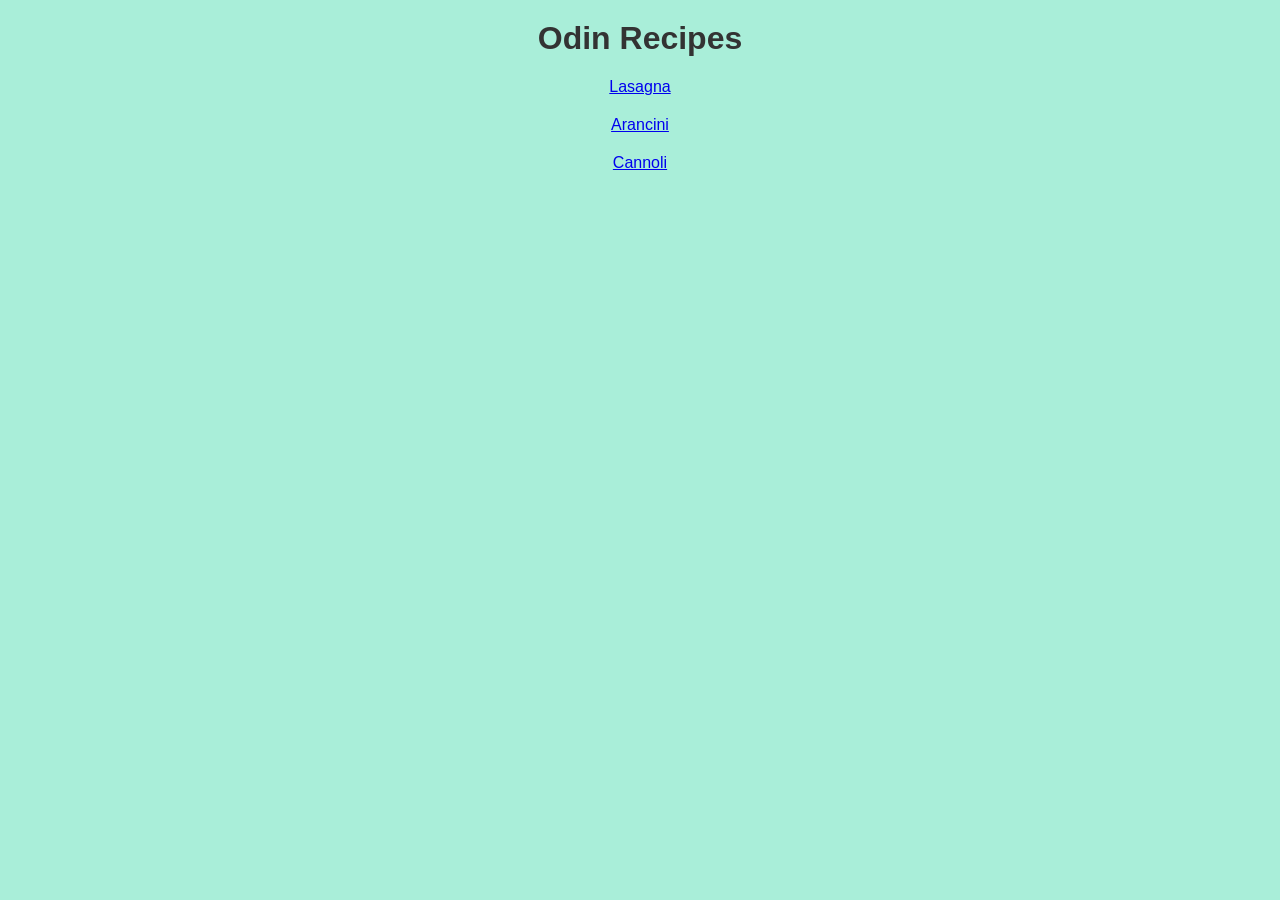
<file: index.html>
<!DOCTYPE html>
<html lang="en">
<head>
    <meta charset="UTF-8">
    <meta http-equiv="X-UA-Compatible" content="IE=edge">
    <meta name="viewport" content="width=device-width, initial-scale=1.0">  
    <title>Odin Recipes</title>
    <link rel="stylesheet" href="style.css">

</head>
<body>
   
    <h1 class="titolo">Odin Recipes</h1>
    <div class="recipes">
        <a href="recipes/lasagna.html">Lasagna</a>
        <a href="recipes/arancini.html">Arancini</a>
        <a href="recipes/cannoli.html">Cannoli</a>
    </div>
    
</body>
</html>
</file>
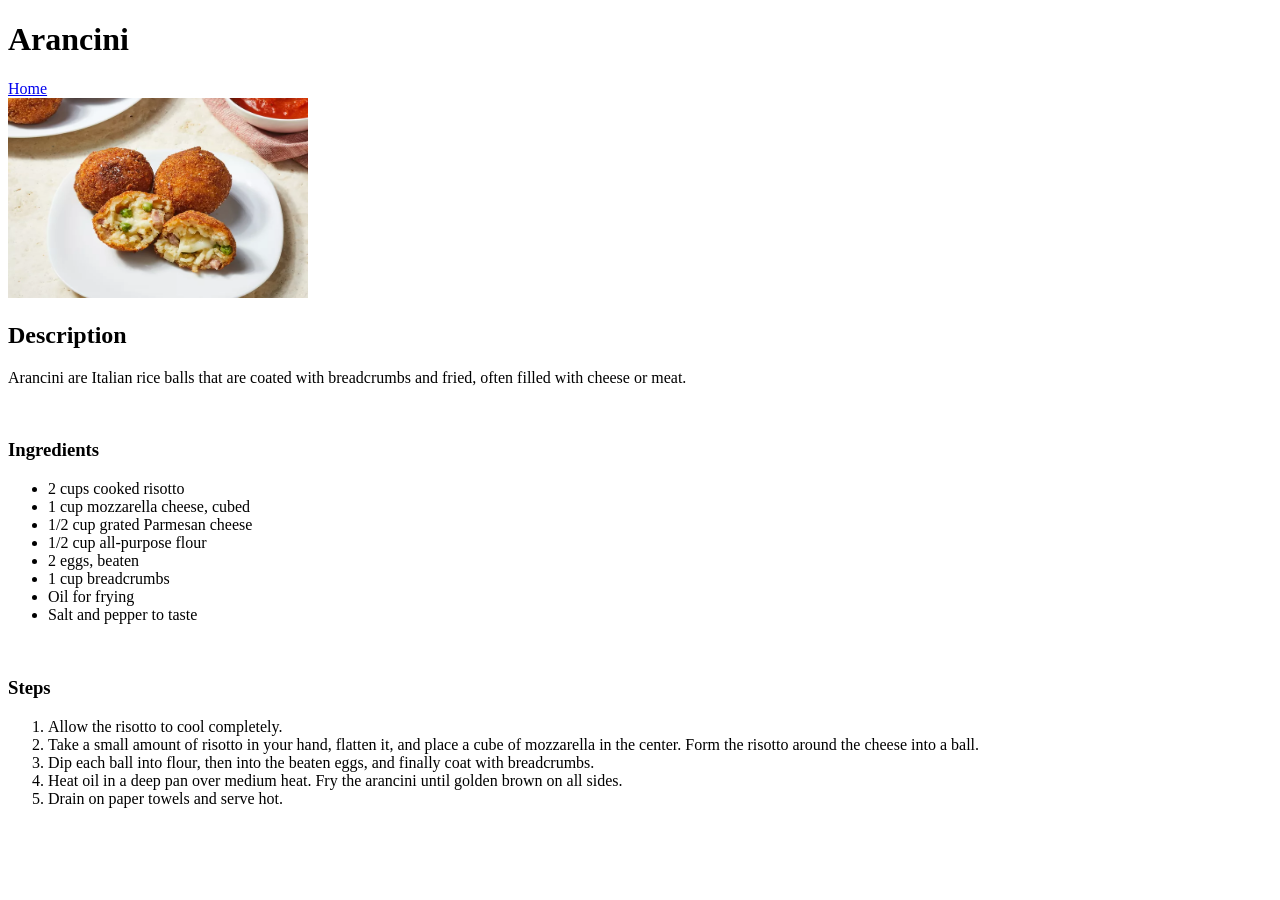
<file: recipes/arancini.html>
<!DOCTYPE html>
<html lang="en">
<head>
    <meta charset="UTF-8">
    <title>Arancini</title>
</head>
<body>
    <h1>Arancini</h1>
    <a href="../index.html">Home</a>
    <br>
    <img src="../images/arancini.png" alt="Arancini Image" width="300" height="200">
    <h2>Description</h2>
    <p>Arancini are Italian rice balls that are coated with breadcrumbs and fried, often filled with cheese or meat.</p>
    <br>
    <h3>Ingredients</h3>
    <ul>
        <li>2 cups cooked risotto</li>
        <li>1 cup mozzarella cheese, cubed</li>
        <li>1/2 cup grated Parmesan cheese</li>
        <li>1/2 cup all-purpose flour</li>
        <li>2 eggs, beaten</li>
        <li>1 cup breadcrumbs</li>
        <li>Oil for frying</li>
        <li>Salt and pepper to taste</li>
    </ul>
    <br>

    <h3>Steps</h3>
    <ol>
        <li>Allow the risotto to cool completely.</li>
        <li>Take a small amount of risotto in your hand, flatten it, and place a cube of mozzarella in the center. Form the risotto around the cheese into a ball.</li>
        <li>Dip each ball into flour, then into the beaten eggs, and finally coat with breadcrumbs.</li>
        <li>Heat oil in a deep pan over medium heat. Fry the arancini until golden brown on all sides.</li>
        <li>Drain on paper towels and serve hot.</li>
    </ol>
    
</body>
</html>
</file>
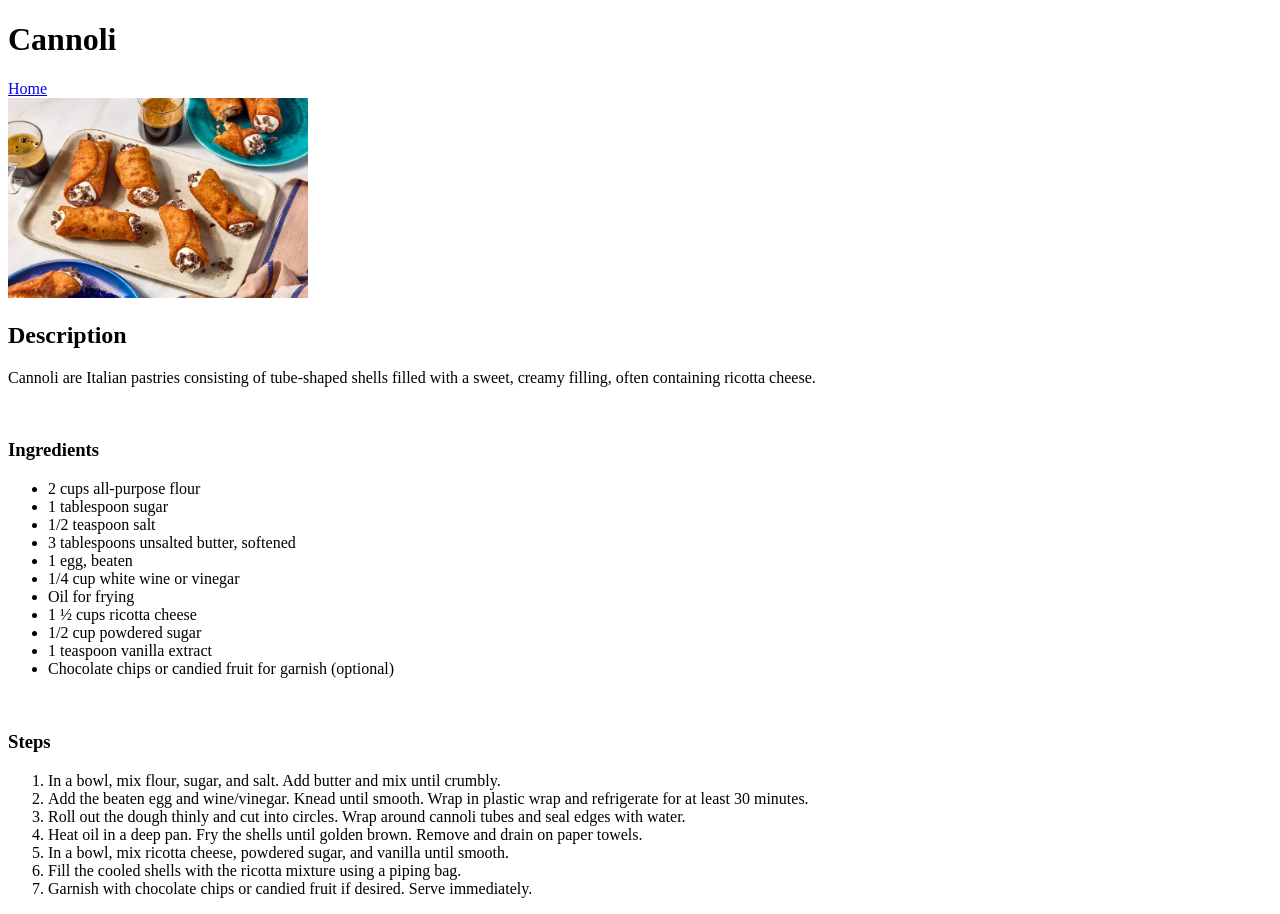
<file: recipes/cannoli.html>
<!DOCTYPE html>
<html lang="en">
<head>
    <meta charset="UTF-8">
    <title>Cannoli</title>
</head>
<body>
    <h1>Cannoli</h1>
    <a href="../index.html">Home</a>
    <br>
    <img src="../images/cannoli.png" alt="Cannoli Image" width="300" height="200">
    <h2>Description</h2>
    <p>Cannoli are Italian pastries consisting of tube-shaped shells filled with a sweet, creamy filling, often containing ricotta cheese.</p>
    <br>
    <h3>Ingredients</h3>
    <ul>
        <li>2 cups all-purpose flour</li>
        <li>1 tablespoon sugar</li>
        <li>1/2 teaspoon salt</li>
        <li>3 tablespoons unsalted butter, softened</li>
        <li>1 egg, beaten</li>
        <li>1/4 cup white wine or vinegar</li>
        <li>Oil for frying</li>
        <li>1 ½ cups ricotta cheese</li>
        <li>1/2 cup powdered sugar</li>
        <li>1 teaspoon vanilla extract</li>
        <li>Chocolate chips or candied fruit for garnish (optional)</li>
    </ul>
    <br>

    <h3>Steps</h3>
    <ol>
        <li>In a bowl, mix flour, sugar, and salt. Add butter and mix until crumbly.</li>
        <li>Add the beaten egg and wine/vinegar. Knead until smooth. Wrap in plastic wrap and refrigerate for at least 30 minutes.</li>
        <li>Roll out the dough thinly and cut into circles. Wrap around cannoli tubes and seal edges with water.</li>
        <li>Heat oil in a deep pan. Fry the shells until golden brown. Remove and drain on paper towels.</li>
        <li>In a bowl, mix ricotta cheese, powdered sugar, and vanilla until smooth.</li>
        <li>Fill the cooled shells with the ricotta mixture using a piping bag.</li>
        <li>Garnish with chocolate chips or candied fruit if desired. Serve immediately.</li>
    </ol>
    
</body>
</html>
</file>
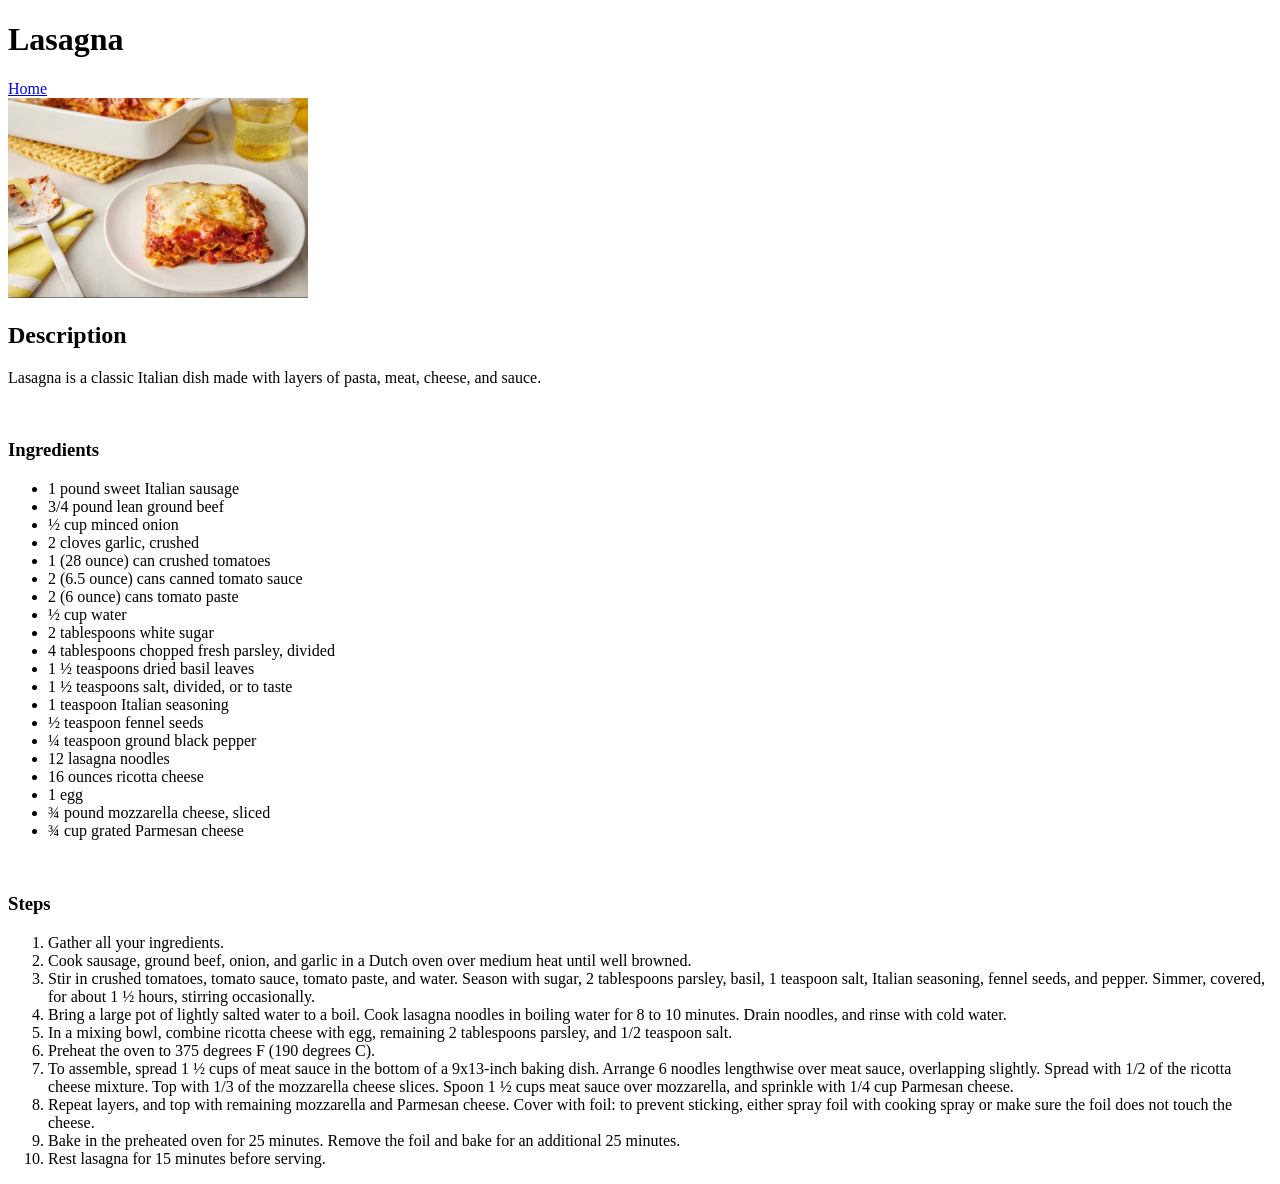
<file: recipes/lasagna.html>
<!DOCTYPE html>
<html lang="en">
<head>
    <meta charset="UTF-8">
    <title>Lasagna</title>
</head>
<body>
    <h1>Lasagna</h1>
        <a href="../index.html">Home</a>
    <br>
        <img src="../images/lasagna.jpg" alt="Lasagna Image" width="300" height="200">
        <h2>Description</h2>
        <p>Lasagna is a classic Italian dish made with layers of pasta, meat, cheese, and sauce.</p>
        <br>
            <h3>Ingredients</h3>
                <ul>
                    <li>1 pound sweet Italian sausage</li>
                    <li>3/4 pound lean ground beef</li>
                    <li>½ cup minced onion</li>
                    <li>2 cloves garlic, crushed</li>
                    <li>1 (28 ounce) can crushed tomatoes</li>
                    <li>2 (6.5 ounce) cans canned tomato sauce</li>
                    <li>2 (6 ounce) cans tomato paste</li>
                    <li>½ cup water</li>
                    <li>2 tablespoons white sugar</li>
                    <li>4 tablespoons chopped fresh parsley, divided</li>
                    <li>1 ½ teaspoons dried basil leaves</li>
                    <li>1 ½ teaspoons salt, divided, or to taste</li>
                    <li>1 teaspoon Italian seasoning</li>
                    <li>½ teaspoon fennel seeds</li>
                    <li>¼ teaspoon ground black pepper</li>
                    <li>12 lasagna noodles</li>
                    <li>16 ounces ricotta cheese</li>
                    <li>1 egg</li>
                    <li>¾ pound mozzarella cheese, sliced</li>
                    <li>¾ cup grated Parmesan cheese</li>
                </ul>
        <br>

            <h3>Steps</h3>
                <ol>
                    <li>Gather all your ingredients.</li>
                    <li>Cook sausage, ground beef, onion, and garlic in a Dutch oven over medium heat until well browned.</li>
                    <li>Stir in crushed tomatoes, tomato sauce, tomato paste, and water. Season with sugar, 2 tablespoons parsley, basil, 1 teaspoon salt, Italian seasoning, fennel seeds, and pepper. Simmer, covered, for about 1 ½ hours, stirring occasionally.</li>
                    <li>Bring a large pot of lightly salted water to a boil. Cook lasagna noodles in boiling water for 8 to 10 minutes. Drain noodles, and rinse with cold water.</li>
                    <li>In a mixing bowl, combine ricotta cheese with egg, remaining 2 tablespoons parsley, and 1/2 teaspoon salt.</li>
                    <li>Preheat the oven to 375 degrees F (190 degrees C).</li>
                    <li>To assemble, spread 1 ½ cups of meat sauce in the bottom of a 9x13-inch baking dish. Arrange 6 noodles lengthwise over meat sauce, overlapping slightly. Spread with 1/2 of the ricotta cheese mixture. Top with 1/3 of the mozzarella cheese slices. Spoon 1 ½ cups meat sauce over mozzarella, and sprinkle with 1/4 cup Parmesan cheese.</li>
                    <li>Repeat layers, and top with remaining mozzarella and Parmesan cheese. Cover with foil: to prevent sticking, either spray foil with cooking spray or make sure the foil does not touch the cheese.</li>
                    <li>Bake in the preheated oven for 25 minutes. Remove the foil and bake for an additional 25 minutes.</li>
                    <li>Rest lasagna for 15 minutes before serving.</li>
                </ol>
    
</body>
</html>
</file>
<file: style.css>
body {
    font-family: Arial, sans-serif;
    background-color: #a9eed9;
    margin: 0;
    padding: 0;
}

.titolo {
    text-align: center;
    color: #333;
    margin-top: 20px;
}

.recipes a {
    display: block;
    text-align: center; 
    margin-bottom: 20px;
}
</file>
